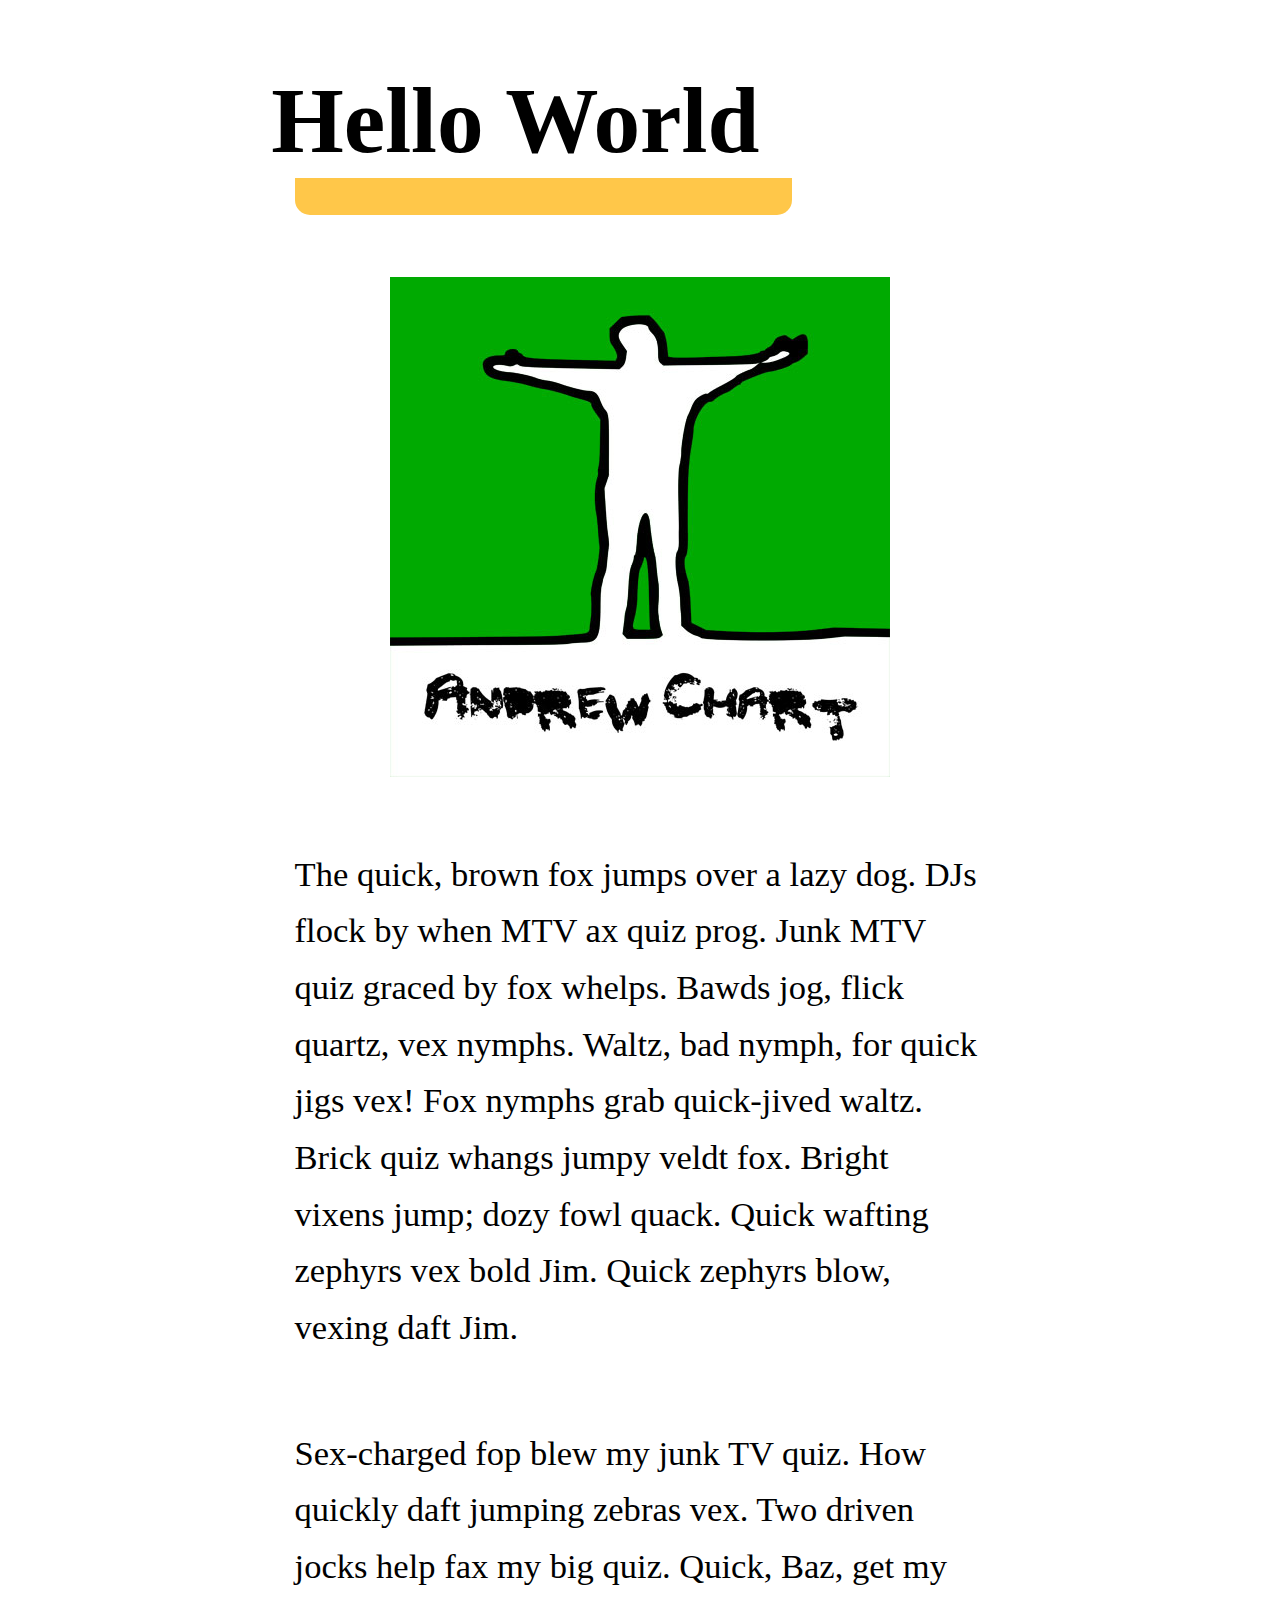
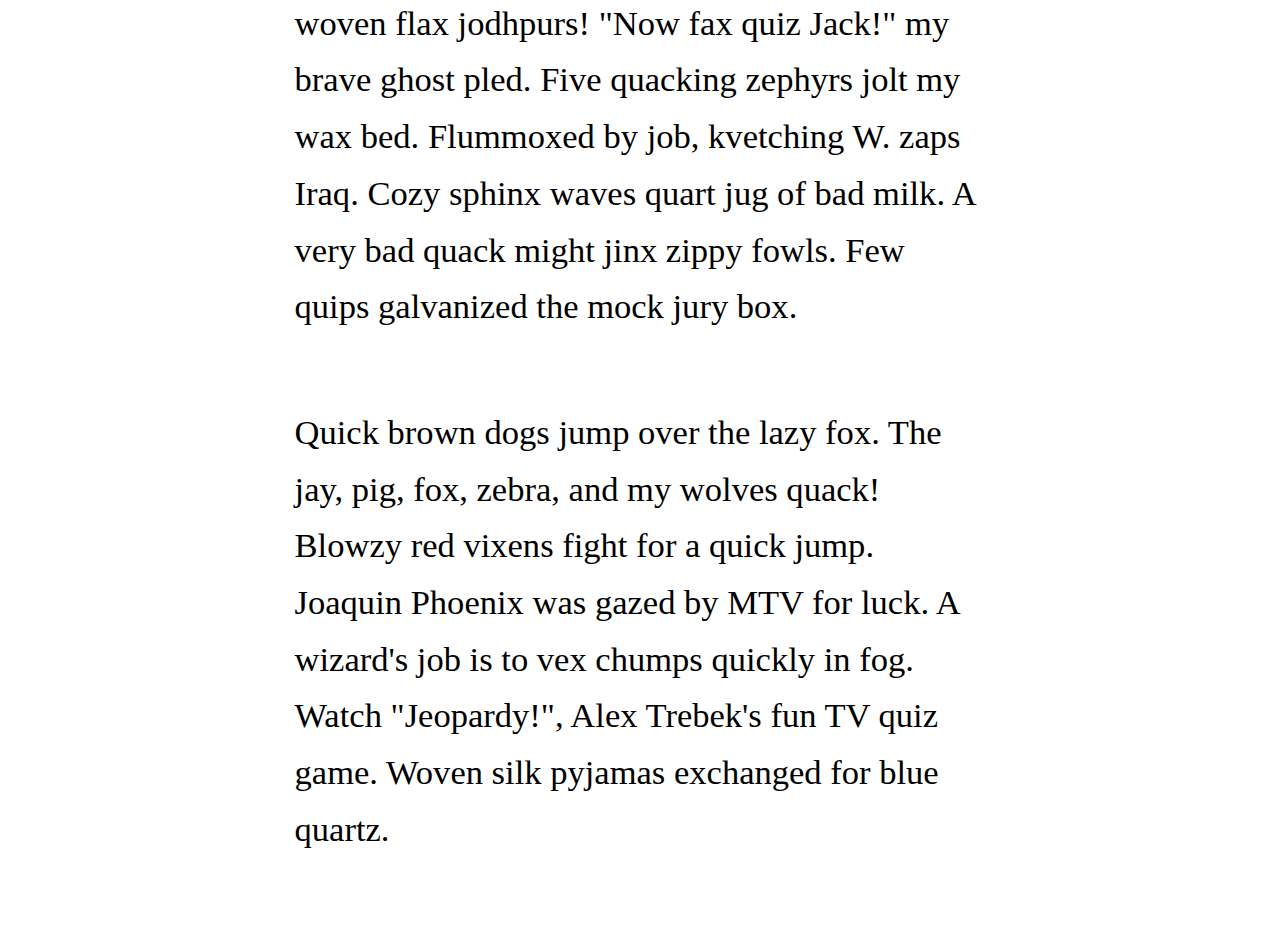
<file: index.html>
<!DOCTYPE html>
<html>
	<head>
		<meta charset="UTF-8">
		<title>Serviceworker Test</title>
		<link rel="stylesheet" href="styles.css" />
	</head>
	<body>
		<article>
			<h1>Hello World</h1>
			<div><img src="green.jpg" /></div>
			<p>The quick, brown fox jumps over a lazy dog. DJs flock by when MTV ax quiz prog. Junk MTV quiz graced by fox whelps. Bawds jog, flick quartz, vex nymphs. Waltz, bad nymph, for quick jigs vex! Fox nymphs grab quick-jived waltz. Brick quiz whangs jumpy veldt fox. Bright vixens jump; dozy fowl quack. Quick wafting zephyrs vex bold Jim. Quick zephyrs blow, vexing daft Jim.</p>
			<p>Sex-charged fop blew my junk TV quiz. How quickly daft jumping zebras vex. Two driven jocks help fax my big quiz. Quick, Baz, get my woven flax jodhpurs! "Now fax quiz Jack!" my brave ghost pled. Five quacking zephyrs jolt my wax bed. Flummoxed by job, kvetching W. zaps Iraq. Cozy sphinx waves quart jug of bad milk. A very bad quack might jinx zippy fowls. Few quips galvanized the mock jury box.</p>
			<p>Quick brown dogs jump over the lazy fox. The jay, pig, fox, zebra, and my wolves quack! Blowzy red vixens fight for a quick jump. Joaquin Phoenix was gazed by MTV for luck. A wizard's job is to vex chumps quickly in fog. Watch "Jeopardy!", Alex Trebek's fun TV quiz game. Woven silk pyjamas exchanged for blue quartz.</p>
		</article>

		<script async src="sw_controller.js"></script>	
	</body>
</html>
</file>
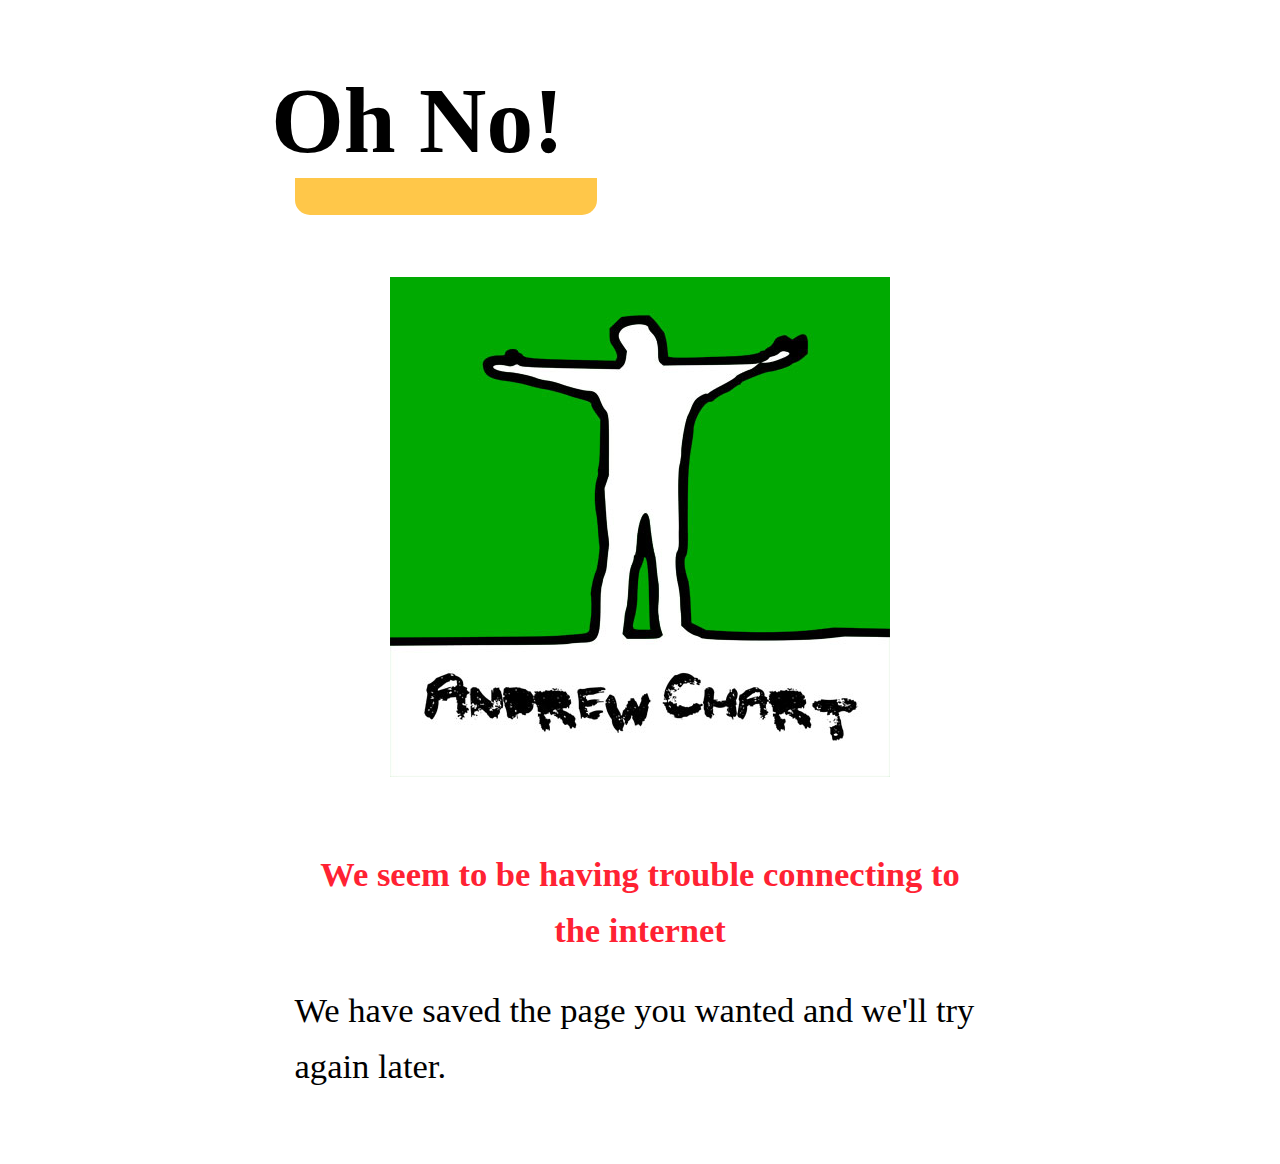
<file: offline.html>
<!DOCTYPE html>
<html>
	<head>
		<meta charset="UTF-8">
		<title>Sorry you're offline</title>
		<link rel="stylesheet" href="styles.css" />
	</head>
	<body>
		<article>
			<h1>Oh No!</h1>
			<div><img src="green.jpg" /></div>
			<h2>We seem to be having trouble connecting to the internet</h2>
			<p>We have saved the page you wanted and we'll try again later.</p>
		</article>
	</body>
</html>
</file>
<file: styles.css>
* {margin: 0; padding: 0;}
			
body { 
	font-family: georgia; 
	font-size: 1.5vw;
}

h1 {
    margin: 1em 0 0.66em;
    font-size: 2.7em;
    border-bottom: 0.4em solid #FFC749;
    border-radius: 15px;
    padding: 0 0.7ch 0.3em 0;
    text-indent: -0.5ch;
    display: inline-block;
}

h2 {
	margin: 1em 0 0.66em;
    color: #f23;
    font-size: 1em;
    text-align: center;
}

article {
	margin: auto;
    max-width: 40ch;
    font-size: 1.8em;
    line-height: 1.64em; 
}

div, p {
	margin: 0 0 2em;
}

img { 
	display: block;
	margin: auto;
	max-width: 100%; 
}
</file>
